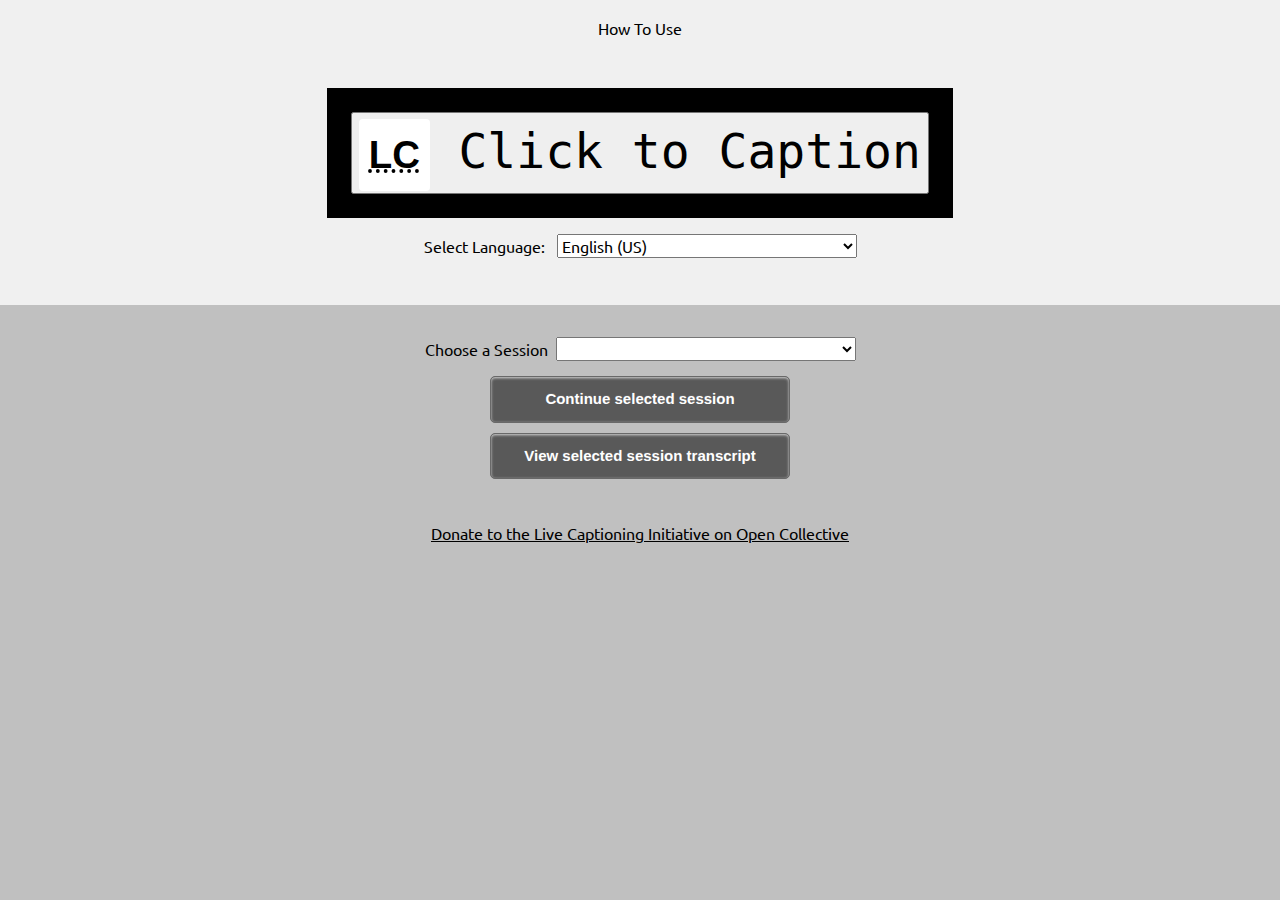
<file: index.html>
<!doctype html>
<html class="no-js" lang="en-US">

<head>
  <meta charset="utf-8">
  <title>Live Captioning</title>
  <meta name="description" content="HTML5 Live Captioning using Google's Web Speech API via Chrome browser.">
  <meta name="viewport" content="width=device-width, initial-scale=1">
  <link rel="apple-touch-icon" href="icon.png">
  <link href='https://fonts.googleapis.com/css?family=Ubuntu:400,700' rel='stylesheet' type='text/css'>
  <link rel="stylesheet" href="css/normalize.css">
  <link rel="stylesheet" href="css/main.css">

  <!-- CSS files for UI Options-->
  <link rel="stylesheet" type="text/css" href="lib/infusion/src/lib/normalize/css/normalize.css"/>
  <link rel="stylesheet" type="text/css" href="lib/infusion/src/framework/core/css/fluid.css"/>
  <link rel="stylesheet" type="text/css" href="lib/infusion/src/framework/preferences/css/Enactors.css"/>
  <link rel="stylesheet" type="text/css" href="lib/infusion/src/framework/preferences/css/PrefsEditor.css"/>
  <link rel="stylesheet" type="text/css" href="lib/infusion/src/framework/preferences/css/SeparatedPanelPrefsEditor.css"/>

  <link rel="stylesheet" href="css/live-captioning.css">

</head>

<body>
  <!-- begin markup for Prefs Editor Panel -->
  <div class="flc-toc-tocContainer"></div>
  <div class="flc-prefsEditor-separatedPanel fl-prefsEditor-separatedPanel">
      <!-- This is the div that will contain the Preference Editor component -->
      <div class="flc-slidingPanel-panel flc-prefsEditor-iframe"></div>
      <!-- This div is for the sliding panel that shows and hides the Preference Editor controls -->
      <div class="fl-panelBar">
          <span class="fl-prefsEditor-buttons">
              <button id="reset" class="flc-prefsEditor-reset fl-prefsEditor-reset"><span class="fl-icon-undo"></span> Reset</button>
              <button id="show-hide" class="flc-slidingPanel-toggleButton fl-prefsEditor-showHide"> Show/Hide</button>
          </span>
      </div>
  </div>
  <!-- end markup for Prefs Editor Panel -->
  <section id="lc-intro">
    <details id="lc-instructions">
      <summary>How To Use</summary>
      <ol>
        <li>Open this page in Chrome desktop browser (version 25+).</li>
        <li>Click button "Click to Caption" to begin captioning.</li>
        <li>Allow use of microphone.</li>
        <li>Begin talking. May need to pause occasionaly.</li>
        <li>Click text on screen to stop captioning.</li>
      </ol>
    </details>
    <div id="lc">
      <span id="lc-button" ><button class="lc-button" onclick="toggleSpeechRecognition(event)"><abbr title="Live Captioning">LC</abbr> Click to Caption</button></span>
      <span id="lc-text" style="display: none;" onclick="toggleSpeechRecognition(event)" tabindex="0">Begin speaking. Click to stop.</span>
      <div id="lc-refresh">
            <button class="lc-btn" onclick="refresh(event)">Reconnect</button>
      </div>
    </div>
    <div id="lc-rec">
      <div id="new-recording">
            <button class="lc-btn lc-btn-wide" onclick="newSession(event)">Start new session recording</button>
      </div>
    </div>
    <div id="lc-language-selector">
      <label for="language-selector">Select Language:</label>
      <select id="language-selector">
        <option value="am">Amharic</option>
        <option value="ar">Arabic</option>
        <option value="eu">Basque</option>
        <option value="bn">Bengali</option>
        <option value="en-GB">English (UK)</option>
        <option value="pt-BR">Portuguese (Brazil)</option>
        <option value="bg">Bulgarian</option>
        <option value="ca">Catalan</option>
        <option value="chr">Cherokee</option>
        <option value="hr">Croatian</option>
        <option value="cs">Czech</option>
        <option value="da">Danish</option>
        <option value="nl">Dutch</option>
        <option value="en" selected>English (US)</option>
        <option value="et">Estonian</option>
        <option value="fil">Filipino</option>
        <option value="fi">Finnish</option>
        <option value="fr">French</option>
        <option value="de">German</option>
        <option value="el">Greek</option>
        <option value="gu">Gujarati</option>
        <option value="iw">Hebrew</option>
        <option value="hi">Hindi</option>
        <option value="hu">Hungarian</option>
        <option value="is">Icelandic</option>
        <option value="id">Indonesian</option>
        <option value="it">Italian</option>
        <option value="ja">Japanese</option>
        <option value="kn">Kannada</option>
        <option value="ko">Korean</option>
        <option value="lv">Latvian</option>
        <option value="lt">Lithuanian</option>
        <option value="ms">Malay</option>
        <option value="ml">Malayalam</option>
        <option value="mr">Marathi</option>
        <option value="no">Norwegian</option>
        <option value="pl">Polish</option>
        <option value="pt-PT">Portuguese (Portugal)</option>
        <option value="ro">Romanian</option>
        <option value="ru">Russian</option>
        <option value="sr">Serbian</option>
        <option value="zh-CN">Chinese (PRC)</option>
        <option value="sk">Slovak</option>
        <option value="sl">Slovenian</option>
        <option value="es">Spanish</option>
        <option value="sw">Swahili</option>
        <option value="sv">Swedish</option>
        <option value="ta">Tamil</option>
        <option value="te">Telugu</option>
        <option value="th">Thai</option>
        <option value="zh-TW">Chinese (Taiwan)</option>
        <option value="tr">Turkish</option>
        <option value="ur">Urdu</option>
        <option value="uk">Ukrainian</option>
        <option value="vi">Vietnamese</option>
        <option value="cy">Welsh</option>
      </select>
    </div>
  </section>
  <section id="lc-sessions">
    <label for="session-select">Choose a Session</label><select id="session-select"></select>
    <div id="session-continue"><button class="lc-btn lc-btn-wide" onclick="continueSession(event)">Continue selected session</button></div>
    <div id="session-view"><button class="lc-btn lc-btn-wide" onclick="viewSession()">View selected session transcript</button></div>
    <div id="lc-transcript">
          <div><textarea></textarea><div>
          <div id="lc-session-types">
            <span id="session-view"><button class="lc-btn" onclick="viewSession('srt')">SRT</button></span>          
            <span id="session-view"><button class="lc-btn" onclick="viewSession('webVTT')">WebVTT</button></span>
            <span id="session-view"><button class="lc-btn" onclick="viewSession('text')">Text</button></span>
          </div>
    </div>

  </section>
  <footer>
    <a href="https://opencollective.com/live-captioning-initiative">Donate to the Live Captioning Initiative on Open Collective</a>
  </footer>
  <script src="js/jquery.min.js"></script>
  <script src="js/live-captioning.js"></script>
  <!-- The Infusion Library for UI Options -->
  <script type="text/javascript" src="lib/infusion/infusion-uiOptions.js"></script>

  <!-- Initialize the UI Options Javascript -->
  <script type="text/javascript">
    $(document).ready(function () {
        fluid.uiOptions.prefsEditor(".flc-prefsEditor-separatedPanel", {
            tocTemplate: "lib/infusion/src/components/tableOfContents/html/TableOfContents.html",
            terms: {
                templatePrefix: "lib/infusion/src/framework/preferences/html",
                messagePrefix: "lib/infusion/src/framework/preferences/messages"
            }
        });
    })
</script>
</body>
</html>
</file>
<file: css/main.css>
/*! HTML5 Boilerplate v7.0.1 | MIT License | https://html5boilerplate.com/ */

/* main.css 1.0.0 | MIT License | https://github.com/h5bp/main.css#readme */
/*
 * What follows is the result of much research on cross-browser styling.
 * Credit left inline and big thanks to Nicolas Gallagher, Jonathan Neal,
 * Kroc Camen, and the H5BP dev community and team.
 */

 
/* ==========================================================================
   Base styles: opinionated defaults
   ========================================================================== */

   html {
    color: #222;
    font-size: 1em;
    line-height: 1.4;
}

/*
 * Remove text-shadow in selection highlight:
 * https://twitter.com/miketaylr/status/12228805301
 *
 * Vendor-prefixed and regular ::selection selectors cannot be combined:
 * https://stackoverflow.com/a/16982510/7133471
 *
 * Customize the background color to match your design.
 */

::selection {
    background: #b3d4fc;
    text-shadow: none;
}

/*
 * A better looking default horizontal rule
 */

hr {
    display: block;
    height: 1px;
    border: 0;
    border-top: 1px solid #ccc;
    margin: 1em 0;
    padding: 0;
}

/*
 * Remove the gap between audio, canvas, iframes,
 * images, videos and the bottom of their containers:
 * https://github.com/h5bp/html5-boilerplate/issues/440
 */

audio,
canvas,
iframe,
img,
svg,
video {
    vertical-align: middle;
}

/*
 * Remove default fieldset styles.
 */

fieldset {
    border: 0;
    margin: 0;
    padding: 0;
}

/*
 * Allow only vertical resizing of textareas.
 */

textarea {
    resize: vertical;
}

/* ==========================================================================
   Browser Upgrade Prompt
   ========================================================================== */

.browserupgrade {
    margin: 0.2em 0;
    background: #ccc;
    color: #000;
    padding: 0.2em 0;
}




 /* ==========================================================================
   Author's custom styles
   ========================================================================== */
















 /* ==========================================================================
   Helper classes
   ========================================================================== */

/*
 * Hide visually and from screen readers
 */

 .hidden {
  display: none !important;
}

/*
* Hide only visually, but have it available for screen readers:
* https://snook.ca/archives/html_and_css/hiding-content-for-accessibility
*
* 1. For long content, line feeds are not interpreted as spaces and small width
*    causes content to wrap 1 word per line:
*    https://medium.com/@jessebeach/beware-smushed-off-screen-accessible-text-5952a4c2cbfe
*/

.visuallyhidden {
  border: 0;
  clip: rect(0 0 0 0);
  height: 1px;
  margin: -1px;
  overflow: hidden;
  padding: 0;
  position: absolute;
  width: 1px;
  white-space: nowrap; /* 1 */
}

/*
* Extends the .visuallyhidden class to allow the element
* to be focusable when navigated to via the keyboard:
* https://www.drupal.org/node/897638
*/

.visuallyhidden.focusable:active,
.visuallyhidden.focusable:focus {
  clip: auto;
  height: auto;
  margin: 0;
  overflow: visible;
  position: static;
  width: auto;
  white-space: inherit;
}

/*
* Hide visually and from screen readers, but maintain layout
*/

.invisible {
  visibility: hidden;
}

/*
* Clearfix: contain floats
*
* For modern browsers
* 1. The space content is one way to avoid an Opera bug when the
*    `contenteditable` attribute is included anywhere else in the document.
*    Otherwise it causes space to appear at the top and bottom of elements
*    that receive the `clearfix` class.
* 2. The use of `table` rather than `block` is only necessary if using
*    `:before` to contain the top-margins of child elements.
*/

.clearfix:before,
.clearfix:after {
  content: " "; /* 1 */
  display: table; /* 2 */
}

.clearfix:after {
  clear: both;
}

 
/* ==========================================================================
   EXAMPLE Media Queries for Responsive Design.
   These examples override the primary ('mobile first') styles.
   Modify as content requires.
   ========================================================================== */

   @media only screen and (min-width: 35em) {
    /* Style adjustments for viewports that meet the condition */
}

@media print,
       (-webkit-min-device-pixel-ratio: 1.25),
       (min-resolution: 1.25dppx),
       (min-resolution: 120dpi) {
    /* Style adjustments for high resolution devices */
}

 
/* ==========================================================================
   Print styles.
   Inlined to avoid the additional HTTP request:
   https://www.phpied.com/delay-loading-your-print-css/
   ========================================================================== */

   @media print {
    *,
    *:before,
    *:after {
        background: transparent !important;
        color: #000 !important; /* Black prints faster */
        -webkit-box-shadow: none !important;
        box-shadow: none !important;
        text-shadow: none !important;
    }

    a,
    a:visited {
        text-decoration: underline;
    }

    a[href]:after {
        content: " (" attr(href) ")";
    }

    abbr[title]:after {
        content: " (" attr(title) ")";
    }

    /*
     * Don't show links that are fragment identifiers,
     * or use the `javascript:` pseudo protocol
     */

    a[href^="#"]:after,
    a[href^="javascript:"]:after {
        content: "";
    }

    pre {
        white-space: pre-wrap !important;
    }
    pre,
    blockquote {
        border: 1px solid #999;
        page-break-inside: avoid;
    }

    /*
     * Printing Tables:
     * http://css-discuss.incutio.com/wiki/Printing_Tables
     */

    thead {
        display: table-header-group;
    }

    tr,
    img {
        page-break-inside: avoid;
    }

    p,
    h2,
    h3 {
        orphans: 3;
        widows: 3;
    }

    h2,
    h3 {
        page-break-after: avoid;
    }
}
</file>
<file: lib/infusion/src/framework/core/css/fluid.css>
/* focus */
.fl-focus:focus,
.fl-focus :focus {
    outline: 2px solid black;
}

/* Container alignment */
.fl-force-right {float:right;}
.fl-force-left {float:left;}
.fl-centered {margin-left:auto; margin-right:auto; display:block;}



/* The following styles are based on 3rd party software */

/*
 * The following styles are based on the Micro Clearfix solution:
 * http://nicolasgallagher.com/micro-clearfix-hack/
 */

.fl-clearfix:before, .fl-clearfix:after {content:""; display:table;}
.fl-clearfix:after {clear:both;}

/* End of Micro Clearfix based styles */


/*
 * The following styles are based on css from HTML5 Boilerplate v4.3:
 * http://html5boilerplate.com
 */

/* Hide from both screenreaders and browsers */
.fl-hidden {
    display: none !important;
    visibility: hidden;
}

/* Hide visually and from screenreaders, but maintain layout */
.fl-hidden-invisible {
    visibility: hidden;
}

/* Hide only visually, but have it available for screenreaders */
.fl-hidden-accessible {
    border: 0;
    clip: rect(0 0 0 0);
    height: 1px;
    margin: -1px;
    overflow: hidden;
    padding: 0;
    position: absolute;
    width: 1px;
}

/*
 * Extends the .visuallyhidden class to allow the element to be focusable
 * when navigated to via the keyboard
 */
.fl-hidden-accessible.fl-focus:active,
.fl-hidden-accessible.fl-focus:focus {
    clip: auto;
    height: auto;
    margin: 0;
    overflow: visible;
    position: static;
    width: auto;
}

/* End of HTML5 Boilerplate based styles */
</file>
<file: lib/infusion/src/framework/preferences/css/Enactors.css>
/*
 * General prefs editor styling used to apply preferences
 * !important is used for all styles to ensure that Preferences Framework's enactors are able to override the page's default styles.
 */
.fl-font-arial,
.fl-font-arial * {
  font-family: "Arial" !important;
}
.fl-font-verdana,
.fl-font-verdana * {
  font-family: "Verdana" !important;
}
.fl-font-times,
.fl-font-times * {
  font-family: Georgia, Times, "Times New Roman", serif !important;
}
.fl-font-comic-sans,
.fl-font-comic-sans * {
  font-family: "Comic Sans MS", sans-serif !important;
}
.fl-text-larger input,
.fl-text-larger button {
  font-size: 125% !important;
}
.fl-link-enhanced a {
  font-size: 125% !important;
  text-decoration: underline !important;
  font-weight: bold !important;
}
.fl-theme-bw,
.fl-theme-bw *,
.fl-preview-theme.fl-theme-bw,
.fl-theme-bw div,
.fl-theme-bw input,
.fl-theme-bw h1,
.fl-theme-bw h2,
.fl-theme-bw h3,
.fl-theme-bw h4,
.fl-theme-bw h5,
.fl-theme-bw h6 {
  color: #000 !important;
  background-color: #fff !important;
  border-top-color: #000 !important;
  border-right-color: #000 !important;
  border-bottom-color: #000 !important;
  border-left-color: #000 !important;
}
.fl-theme-bw iframe {
  border-top-color: #000 !important;
  border-right-color: #000 !important;
  border-bottom-color: #000 !important;
  border-left-color: #000 !important;
}
.fl-theme-bw a {
  color: #000 !important;
  font-weight: bold !important;
  background-color: #fff !important;
}
.fl-theme-bw th {
  border-top-width: 0.1em;
  border-top-style: solid;
  border-top-color: #000 !important;
  border-right-width: 0.1em;
  border-right-style: solid;
  border-right-color: #000 !important;
  border-bottom-width: 0.1em;
  border-bottom-style: solid;
  border-bottom-color: #000 !important;
  border-left-width: 0.1em;
  border-left-style: solid;
  border-left-color: #000 !important;
  background-color: #000 !important;
  color: #fff !important;
}
.fl-theme-bw td {
  border-top-width: 0.1em;
  border-top-style: solid;
  border-top-color: #000 !important;
  border-right-width: 0.1em;
  border-right-style: solid;
  border-right-color: #000 !important;
  border-bottom-width: 0.1em;
  border-bottom-style: solid;
  border-bottom-color: #000 !important;
  border-left-width: 0.1em;
  border-left-style: solid;
  border-left-color: #000 !important;
}
.fl-theme-bw .fl-focus:focus,
.fl-theme-bw .fl-focus :focus,
.fl-theme-bw.fl-focus :focus,
.fl-theme-bw .selectable {
  outline-width: 0.2em;
  outline-style: solid;
  outline-color: #000;
}
.fl-theme-bw .fl-reorderer-dropMarker {
  background-color: #f00 !important;
}
.fl-theme-bw .fl-inlineEdit-edit {
  background-color: #000 !important;
  color: #fff !important;
  border-top-width: 0.1em;
  border-top-style: solid;
  border-top-color: #fff !important;
  border-right-width: 0.1em;
  border-right-style: solid;
  border-right-color: #fff !important;
  border-bottom-width: 0.1em;
  border-bottom-style: solid;
  border-bottom-color: #fff !important;
  border-left-width: 0.1em;
  border-left-style: solid;
  border-left-color: #fff !important;
  padding-top: 0.1em;
  padding-right: 0.1em;
  padding-bottom: 0.1em;
  padding-left: 0.1em;
  margin-top: -0.1em;
  margin-right: -0.1em;
  margin-bottom: -0.1em;
  margin-left: -0.1em;
}
.fl-theme-bw.fl-inverted-color,
.fl-theme-bw.fl-inverted-color *,
.fl-preview-theme.fl-theme-bw.fl-inverted-color {
  color: #fff !important;
  background-color: #000 !important;
  border-top-color: #fff !important;
  border-right-color: #fff !important;
  border-bottom-color: #fff !important;
  border-left-color: #fff !important;
}
.fl-theme-bw.fl-inverted-color.fl-focus :focus {
  outline-width: 0.2em;
  outline-style: solid;
  outline-color: #fff;
}
.fl-theme-bw .fl-inverted-color,
.fl-theme-bw .fl-inverted-color *,
.fl-theme-bw .fl-inverted-color div,
.fl-theme-bw .fl-inverted-color input,
.fl-theme-bw .fl-inverted-color h1,
.fl-theme-bw .fl-inverted-color h2,
.fl-theme-bw .fl-inverted-color h3,
.fl-theme-bw .fl-inverted-color h4,
.fl-theme-bw .fl-inverted-color h5,
.fl-theme-bw .fl-inverted-color h6 {
  color: #fff !important;
  background-color: #000 !important;
  border-top-color: #fff !important;
  border-right-color: #fff !important;
  border-bottom-color: #fff !important;
  border-left-color: #fff !important;
}
.fl-theme-bw .fl-inverted-color iframe {
  border-top-color: #fff !important;
  border-right-color: #fff !important;
  border-bottom-color: #fff !important;
  border-left-color: #fff !important;
}
.fl-theme-bw .fl-inverted-color a {
  color: #fff !important;
  font-weight: bold !important;
  background-color: #000 !important;
}
.fl-theme-bw .fl-inverted-color th {
  border-top-width: 0.1em;
  border-top-style: solid;
  border-top-color: #fff !important;
  border-right-width: 0.1em;
  border-right-style: solid;
  border-right-color: #fff !important;
  border-bottom-width: 0.1em;
  border-bottom-style: solid;
  border-bottom-color: #fff !important;
  border-left-width: 0.1em;
  border-left-style: solid;
  border-left-color: #fff !important;
  background-color: #fff !important;
  color: #000 !important;
}
.fl-theme-bw .fl-inverted-color td {
  border-top-width: 0.1em;
  border-top-style: solid;
  border-top-color: #fff !important;
  border-right-width: 0.1em;
  border-right-style: solid;
  border-right-color: #fff !important;
  border-bottom-width: 0.1em;
  border-bottom-style: solid;
  border-bottom-color: #fff !important;
  border-left-width: 0.1em;
  border-left-style: solid;
  border-left-color: #fff !important;
}
.fl-theme-bw .fl-inverted-color .fl-focus:focus,
.fl-theme-bw .fl-inverted-color .fl-focus :focus,
.fl-theme-bw .fl-inverted-color .selectable {
  outline-width: 0.2em;
  outline-style: solid;
  outline-color: #fff;
}
.fl-theme-bw .fl-inverted-color .fl-reorderer-dropMarker {
  background-color: #f00 !important;
}
.fl-theme-bw .fl-inverted-color .fl-inlineEdit-edit {
  background-color: #fff !important;
  color: #000 !important;
  border-top-width: 0.1em;
  border-top-style: solid;
  border-top-color: #000 !important;
  border-right-width: 0.1em;
  border-right-style: solid;
  border-right-color: #000 !important;
  border-bottom-width: 0.1em;
  border-bottom-style: solid;
  border-bottom-color: #000 !important;
  border-left-width: 0.1em;
  border-left-style: solid;
  border-left-color: #000 !important;
  padding-top: 0.1em;
  padding-right: 0.1em;
  padding-bottom: 0.1em;
  padding-left: 0.1em;
  margin-top: -0.1em;
  margin-right: -0.1em;
  margin-bottom: -0.1em;
  margin-left: -0.1em;
}
.fl-theme-wb,
.fl-theme-wb *,
.fl-preview-theme.fl-theme-wb,
.fl-theme-wb div,
.fl-theme-wb input,
.fl-theme-wb h1,
.fl-theme-wb h2,
.fl-theme-wb h3,
.fl-theme-wb h4,
.fl-theme-wb h5,
.fl-theme-wb h6 {
  color: #fff !important;
  background-color: #000 !important;
  border-top-color: #fff !important;
  border-right-color: #fff !important;
  border-bottom-color: #fff !important;
  border-left-color: #fff !important;
}
.fl-theme-wb iframe {
  border-top-color: #fff !important;
  border-right-color: #fff !important;
  border-bottom-color: #fff !important;
  border-left-color: #fff !important;
}
.fl-theme-wb a {
  color: #fff !important;
  font-weight: bold !important;
  background-color: #000 !important;
}
.fl-theme-wb th {
  border-top-width: 0.1em;
  border-top-style: solid;
  border-top-color: #fff !important;
  border-right-width: 0.1em;
  border-right-style: solid;
  border-right-color: #fff !important;
  border-bottom-width: 0.1em;
  border-bottom-style: solid;
  border-bottom-color: #fff !important;
  border-left-width: 0.1em;
  border-left-style: solid;
  border-left-color: #fff !important;
  background-color: #fff !important;
  color: #000 !important;
}
.fl-theme-wb td {
  border-top-width: 0.1em;
  border-top-style: solid;
  border-top-color: #fff !important;
  border-right-width: 0.1em;
  border-right-style: solid;
  border-right-color: #fff !important;
  border-bottom-width: 0.1em;
  border-bottom-style: solid;
  border-bottom-color: #fff !important;
  border-left-width: 0.1em;
  border-left-style: solid;
  border-left-color: #fff !important;
}
.fl-theme-wb .fl-focus:focus,
.fl-theme-wb .fl-focus :focus,
.fl-theme-wb.fl-focus :focus,
.fl-theme-wb .selectable {
  outline-width: 0.2em;
  outline-style: solid;
  outline-color: #fff;
}
.fl-theme-wb .fl-reorderer-dropMarker {
  background-color: #f00 !important;
}
.fl-theme-wb .fl-inlineEdit-edit {
  background-color: #fff !important;
  color: #000 !important;
  border-top-width: 0.1em;
  border-top-style: solid;
  border-top-color: #000 !important;
  border-right-width: 0.1em;
  border-right-style: solid;
  border-right-color: #000 !important;
  border-bottom-width: 0.1em;
  border-bottom-style: solid;
  border-bottom-color: #000 !important;
  border-left-width: 0.1em;
  border-left-style: solid;
  border-left-color: #000 !important;
  padding-top: 0.1em;
  padding-right: 0.1em;
  padding-bottom: 0.1em;
  padding-left: 0.1em;
  margin-top: -0.1em;
  margin-right: -0.1em;
  margin-bottom: -0.1em;
  margin-left: -0.1em;
}
.fl-theme-wb.fl-inverted-color,
.fl-theme-wb.fl-inverted-color *,
.fl-preview-theme.fl-theme-wb.fl-inverted-color {
  color: #000 !important;
  background-color: #fff !important;
  border-top-color: #000 !important;
  border-right-color: #000 !important;
  border-bottom-color: #000 !important;
  border-left-color: #000 !important;
}
.fl-theme-wb.fl-inverted-color.fl-focus :focus {
  outline-width: 0.2em;
  outline-style: solid;
  outline-color: #000;
}
.fl-theme-wb .fl-inverted-color,
.fl-theme-wb .fl-inverted-color *,
.fl-theme-wb .fl-inverted-color div,
.fl-theme-wb .fl-inverted-color input,
.fl-theme-wb .fl-inverted-color h1,
.fl-theme-wb .fl-inverted-color h2,
.fl-theme-wb .fl-inverted-color h3,
.fl-theme-wb .fl-inverted-color h4,
.fl-theme-wb .fl-inverted-color h5,
.fl-theme-wb .fl-inverted-color h6 {
  color: #000 !important;
  background-color: #fff !important;
  border-top-color: #000 !important;
  border-right-color: #000 !important;
  border-bottom-color: #000 !important;
  border-left-color: #000 !important;
}
.fl-theme-wb .fl-inverted-color iframe {
  border-top-color: #000 !important;
  border-right-color: #000 !important;
  border-bottom-color: #000 !important;
  border-left-color: #000 !important;
}
.fl-theme-wb .fl-inverted-color a {
  color: #000 !important;
  font-weight: bold !important;
  background-color: #fff !important;
}
.fl-theme-wb .fl-inverted-color th {
  border-top-width: 0.1em;
  border-top-style: solid;
  border-top-color: #000 !important;
  border-right-width: 0.1em;
  border-right-style: solid;
  border-right-color: #000 !important;
  border-bottom-width: 0.1em;
  border-bottom-style: solid;
  border-bottom-color: #000 !important;
  border-left-width: 0.1em;
  border-left-style: solid;
  border-left-color: #000 !important;
  background-color: #000 !important;
  color: #fff !important;
}
.fl-theme-wb .fl-inverted-color td {
  border-top-width: 0.1em;
  border-top-style: solid;
  border-top-color: #000 !important;
  border-right-width: 0.1em;
  border-right-style: solid;
  border-right-color: #000 !important;
  border-bottom-width: 0.1em;
  border-bottom-style: solid;
  border-bottom-color: #000 !important;
  border-left-width: 0.1em;
  border-left-style: solid;
  border-left-color: #000 !important;
}
.fl-theme-wb .fl-inverted-color .fl-focus:focus,
.fl-theme-wb .fl-inverted-color .fl-focus :focus,
.fl-theme-wb .fl-inverted-color .selectable {
  outline-width: 0.2em;
  outline-style: solid;
  outline-color: #000;
}
.fl-theme-wb .fl-inverted-color .fl-reorderer-dropMarker {
  background-color: #f00 !important;
}
.fl-theme-wb .fl-inverted-color .fl-inlineEdit-edit {
  background-color: #000 !important;
  color: #fff !important;
  border-top-width: 0.1em;
  border-top-style: solid;
  border-top-color: #fff !important;
  border-right-width: 0.1em;
  border-right-style: solid;
  border-right-color: #fff !important;
  border-bottom-width: 0.1em;
  border-bottom-style: solid;
  border-bottom-color: #fff !important;
  border-left-width: 0.1em;
  border-left-style: solid;
  border-left-color: #fff !important;
  padding-top: 0.1em;
  padding-right: 0.1em;
  padding-bottom: 0.1em;
  padding-left: 0.1em;
  margin-top: -0.1em;
  margin-right: -0.1em;
  margin-bottom: -0.1em;
  margin-left: -0.1em;
}
.fl-theme-yb,
.fl-theme-yb *,
.fl-preview-theme.fl-theme-yb,
.fl-theme-yb div,
.fl-theme-yb input,
.fl-theme-yb h1,
.fl-theme-yb h2,
.fl-theme-yb h3,
.fl-theme-yb h4,
.fl-theme-yb h5,
.fl-theme-yb h6 {
  color: #ff0 !important;
  background-color: #000 !important;
  border-top-color: #ff0 !important;
  border-right-color: #ff0 !important;
  border-bottom-color: #ff0 !important;
  border-left-color: #ff0 !important;
}
.fl-theme-yb iframe {
  border-top-color: #ff0 !important;
  border-right-color: #ff0 !important;
  border-bottom-color: #ff0 !important;
  border-left-color: #ff0 !important;
}
.fl-theme-yb a {
  color: #ff0 !important;
  font-weight: bold !important;
  background-color: #000 !important;
}
.fl-theme-yb th {
  border-top-width: 0.1em;
  border-top-style: solid;
  border-top-color: #ff0 !important;
  border-right-width: 0.1em;
  border-right-style: solid;
  border-right-color: #ff0 !important;
  border-bottom-width: 0.1em;
  border-bottom-style: solid;
  border-bottom-color: #ff0 !important;
  border-left-width: 0.1em;
  border-left-style: solid;
  border-left-color: #ff0 !important;
  background-color: #ff0 !important;
  color: #000 !important;
}
.fl-theme-yb td {
  border-top-width: 0.1em;
  border-top-style: solid;
  border-top-color: #ff0 !important;
  border-right-width: 0.1em;
  border-right-style: solid;
  border-right-color: #ff0 !important;
  border-bottom-width: 0.1em;
  border-bottom-style: solid;
  border-bottom-color: #ff0 !important;
  border-left-width: 0.1em;
  border-left-style: solid;
  border-left-color: #ff0 !important;
}
.fl-theme-yb .fl-focus:focus,
.fl-theme-yb .fl-focus :focus,
.fl-theme-yb.fl-focus :focus,
.fl-theme-yb .selectable {
  outline-width: 0.2em;
  outline-style: solid;
  outline-color: #ff0;
}
.fl-theme-yb .fl-reorderer-dropMarker {
  background-color: #f00 !important;
}
.fl-theme-yb .fl-inlineEdit-edit {
  background-color: #ff0 !important;
  color: #000 !important;
  border-top-width: 0.1em;
  border-top-style: solid;
  border-top-color: #000 !important;
  border-right-width: 0.1em;
  border-right-style: solid;
  border-right-color: #000 !important;
  border-bottom-width: 0.1em;
  border-bottom-style: solid;
  border-bottom-color: #000 !important;
  border-left-width: 0.1em;
  border-left-style: solid;
  border-left-color: #000 !important;
  padding-top: 0.1em;
  padding-right: 0.1em;
  padding-bottom: 0.1em;
  padding-left: 0.1em;
  margin-top: -0.1em;
  margin-right: -0.1em;
  margin-bottom: -0.1em;
  margin-left: -0.1em;
}
.fl-theme-yb.fl-inverted-color,
.fl-theme-yb.fl-inverted-color *,
.fl-preview-theme.fl-theme-yb.fl-inverted-color {
  color: #000 !important;
  background-color: #ff0 !important;
  border-top-color: #000 !important;
  border-right-color: #000 !important;
  border-bottom-color: #000 !important;
  border-left-color: #000 !important;
}
.fl-theme-yb.fl-inverted-color.fl-focus :focus {
  outline-width: 0.2em;
  outline-style: solid;
  outline-color: #000;
}
.fl-theme-yb .fl-inverted-color,
.fl-theme-yb .fl-inverted-color *,
.fl-theme-yb .fl-inverted-color div,
.fl-theme-yb .fl-inverted-color input,
.fl-theme-yb .fl-inverted-color h1,
.fl-theme-yb .fl-inverted-color h2,
.fl-theme-yb .fl-inverted-color h3,
.fl-theme-yb .fl-inverted-color h4,
.fl-theme-yb .fl-inverted-color h5,
.fl-theme-yb .fl-inverted-color h6 {
  color: #000 !important;
  background-color: #ff0 !important;
  border-top-color: #000 !important;
  border-right-color: #000 !important;
  border-bottom-color: #000 !important;
  border-left-color: #000 !important;
}
.fl-theme-yb .fl-inverted-color iframe {
  border-top-color: #000 !important;
  border-right-color: #000 !important;
  border-bottom-color: #000 !important;
  border-left-color: #000 !important;
}
.fl-theme-yb .fl-inverted-color a {
  color: #000 !important;
  font-weight: bold !important;
  background-color: #ff0 !important;
}
.fl-theme-yb .fl-inverted-color th {
  border-top-width: 0.1em;
  border-top-style: solid;
  border-top-color: #000 !important;
  border-right-width: 0.1em;
  border-right-style: solid;
  border-right-color: #000 !important;
  border-bottom-width: 0.1em;
  border-bottom-style: solid;
  border-bottom-color: #000 !important;
  border-left-width: 0.1em;
  border-left-style: solid;
  border-left-color: #000 !important;
  background-color: #000 !important;
  color: #ff0 !important;
}
.fl-theme-yb .fl-inverted-color td {
  border-top-width: 0.1em;
  border-top-style: solid;
  border-top-color: #000 !important;
  border-right-width: 0.1em;
  border-right-style: solid;
  border-right-color: #000 !important;
  border-bottom-width: 0.1em;
  border-bottom-style: solid;
  border-bottom-color: #000 !important;
  border-left-width: 0.1em;
  border-left-style: solid;
  border-left-color: #000 !important;
}
.fl-theme-yb .fl-inverted-color .fl-focus:focus,
.fl-theme-yb .fl-inverted-color .fl-focus :focus,
.fl-theme-yb .fl-inverted-color .selectable {
  outline-width: 0.2em;
  outline-style: solid;
  outline-color: #000;
}
.fl-theme-yb .fl-inverted-color .fl-reorderer-dropMarker {
  background-color: #f00 !important;
}
.fl-theme-yb .fl-inverted-color .fl-inlineEdit-edit {
  background-color: #000 !important;
  color: #ff0 !important;
  border-top-width: 0.1em;
  border-top-style: solid;
  border-top-color: #ff0 !important;
  border-right-width: 0.1em;
  border-right-style: solid;
  border-right-color: #ff0 !important;
  border-bottom-width: 0.1em;
  border-bottom-style: solid;
  border-bottom-color: #ff0 !important;
  border-left-width: 0.1em;
  border-left-style: solid;
  border-left-color: #ff0 !important;
  padding-top: 0.1em;
  padding-right: 0.1em;
  padding-bottom: 0.1em;
  padding-left: 0.1em;
  margin-top: -0.1em;
  margin-right: -0.1em;
  margin-bottom: -0.1em;
  margin-left: -0.1em;
}
.fl-theme-by,
.fl-theme-by *,
.fl-preview-theme.fl-theme-by,
.fl-theme-by div,
.fl-theme-by input,
.fl-theme-by h1,
.fl-theme-by h2,
.fl-theme-by h3,
.fl-theme-by h4,
.fl-theme-by h5,
.fl-theme-by h6 {
  color: #000 !important;
  background-color: #ff0 !important;
  border-top-color: #000 !important;
  border-right-color: #000 !important;
  border-bottom-color: #000 !important;
  border-left-color: #000 !important;
}
.fl-theme-by iframe {
  border-top-color: #000 !important;
  border-right-color: #000 !important;
  border-bottom-color: #000 !important;
  border-left-color: #000 !important;
}
.fl-theme-by a {
  color: #000 !important;
  font-weight: bold !important;
  background-color: #ff0 !important;
}
.fl-theme-by th {
  border-top-width: 0.1em;
  border-top-style: solid;
  border-top-color: #000 !important;
  border-right-width: 0.1em;
  border-right-style: solid;
  border-right-color: #000 !important;
  border-bottom-width: 0.1em;
  border-bottom-style: solid;
  border-bottom-color: #000 !important;
  border-left-width: 0.1em;
  border-left-style: solid;
  border-left-color: #000 !important;
  background-color: #000 !important;
  color: #ff0 !important;
}
.fl-theme-by td {
  border-top-width: 0.1em;
  border-top-style: solid;
  border-top-color: #000 !important;
  border-right-width: 0.1em;
  border-right-style: solid;
  border-right-color: #000 !important;
  border-bottom-width: 0.1em;
  border-bottom-style: solid;
  border-bottom-color: #000 !important;
  border-left-width: 0.1em;
  border-left-style: solid;
  border-left-color: #000 !important;
}
.fl-theme-by .fl-focus:focus,
.fl-theme-by .fl-focus :focus,
.fl-theme-by.fl-focus :focus,
.fl-theme-by .selectable {
  outline-width: 0.2em;
  outline-style: solid;
  outline-color: #000;
}
.fl-theme-by .fl-reorderer-dropMarker {
  background-color: #f00 !important;
}
.fl-theme-by .fl-inlineEdit-edit {
  background-color: #000 !important;
  color: #ff0 !important;
  border-top-width: 0.1em;
  border-top-style: solid;
  border-top-color: #ff0 !important;
  border-right-width: 0.1em;
  border-right-style: solid;
  border-right-color: #ff0 !important;
  border-bottom-width: 0.1em;
  border-bottom-style: solid;
  border-bottom-color: #ff0 !important;
  border-left-width: 0.1em;
  border-left-style: solid;
  border-left-color: #ff0 !important;
  padding-top: 0.1em;
  padding-right: 0.1em;
  padding-bottom: 0.1em;
  padding-left: 0.1em;
  margin-top: -0.1em;
  margin-right: -0.1em;
  margin-bottom: -0.1em;
  margin-left: -0.1em;
}
.fl-theme-by.fl-inverted-color,
.fl-theme-by.fl-inverted-color *,
.fl-preview-theme.fl-theme-by.fl-inverted-color {
  color: #ff0 !important;
  background-color: #000 !important;
  border-top-color: #ff0 !important;
  border-right-color: #ff0 !important;
  border-bottom-color: #ff0 !important;
  border-left-color: #ff0 !important;
}
.fl-theme-by.fl-inverted-color.fl-focus :focus {
  outline-width: 0.2em;
  outline-style: solid;
  outline-color: #ff0;
}
.fl-theme-by .fl-inverted-color,
.fl-theme-by .fl-inverted-color *,
.fl-theme-by .fl-inverted-color div,
.fl-theme-by .fl-inverted-color input,
.fl-theme-by .fl-inverted-color h1,
.fl-theme-by .fl-inverted-color h2,
.fl-theme-by .fl-inverted-color h3,
.fl-theme-by .fl-inverted-color h4,
.fl-theme-by .fl-inverted-color h5,
.fl-theme-by .fl-inverted-color h6 {
  color: #ff0 !important;
  background-color: #000 !important;
  border-top-color: #ff0 !important;
  border-right-color: #ff0 !important;
  border-bottom-color: #ff0 !important;
  border-left-color: #ff0 !important;
}
.fl-theme-by .fl-inverted-color iframe {
  border-top-color: #ff0 !important;
  border-right-color: #ff0 !important;
  border-bottom-color: #ff0 !important;
  border-left-color: #ff0 !important;
}
.fl-theme-by .fl-inverted-color a {
  color: #ff0 !important;
  font-weight: bold !important;
  background-color: #000 !important;
}
.fl-theme-by .fl-inverted-color th {
  border-top-width: 0.1em;
  border-top-style: solid;
  border-top-color: #ff0 !important;
  border-right-width: 0.1em;
  border-right-style: solid;
  border-right-color: #ff0 !important;
  border-bottom-width: 0.1em;
  border-bottom-style: solid;
  border-bottom-color: #ff0 !important;
  border-left-width: 0.1em;
  border-left-style: solid;
  border-left-color: #ff0 !important;
  background-color: #ff0 !important;
  color: #000 !important;
}
.fl-theme-by .fl-inverted-color td {
  border-top-width: 0.1em;
  border-top-style: solid;
  border-top-color: #ff0 !important;
  border-right-width: 0.1em;
  border-right-style: solid;
  border-right-color: #ff0 !important;
  border-bottom-width: 0.1em;
  border-bottom-style: solid;
  border-bottom-color: #ff0 !important;
  border-left-width: 0.1em;
  border-left-style: solid;
  border-left-color: #ff0 !important;
}
.fl-theme-by .fl-inverted-color .fl-focus:focus,
.fl-theme-by .fl-inverted-color .fl-focus :focus,
.fl-theme-by .fl-inverted-color .selectable {
  outline-width: 0.2em;
  outline-style: solid;
  outline-color: #ff0;
}
.fl-theme-by .fl-inverted-color .fl-reorderer-dropMarker {
  background-color: #f00 !important;
}
.fl-theme-by .fl-inverted-color .fl-inlineEdit-edit {
  background-color: #ff0 !important;
  color: #000 !important;
  border-top-width: 0.1em;
  border-top-style: solid;
  border-top-color: #000 !important;
  border-right-width: 0.1em;
  border-right-style: solid;
  border-right-color: #000 !important;
  border-bottom-width: 0.1em;
  border-bottom-style: solid;
  border-bottom-color: #000 !important;
  border-left-width: 0.1em;
  border-left-style: solid;
  border-left-color: #000 !important;
  padding-top: 0.1em;
  padding-right: 0.1em;
  padding-bottom: 0.1em;
  padding-left: 0.1em;
  margin-top: -0.1em;
  margin-right: -0.1em;
  margin-bottom: -0.1em;
  margin-left: -0.1em;
}
.fl-theme-lgdg,
.fl-theme-lgdg *,
.fl-preview-theme.fl-theme-lgdg,
.fl-theme-lgdg div,
.fl-theme-lgdg input,
.fl-theme-lgdg h1,
.fl-theme-lgdg h2,
.fl-theme-lgdg h3,
.fl-theme-lgdg h4,
.fl-theme-lgdg h5,
.fl-theme-lgdg h6 {
  color: #bdbdbb !important;
  background-color: #555 !important;
  border-top-color: #bdbdbb !important;
  border-right-color: #bdbdbb !important;
  border-bottom-color: #bdbdbb !important;
  border-left-color: #bdbdbb !important;
}
.fl-theme-lgdg iframe {
  border-top-color: #bdbdbb !important;
  border-right-color: #bdbdbb !important;
  border-bottom-color: #bdbdbb !important;
  border-left-color: #bdbdbb !important;
}
.fl-theme-lgdg a {
  color: #bdbdbb !important;
  font-weight: bold !important;
  background-color: #555 !important;
}
.fl-theme-lgdg th {
  border-top-width: 0.1em;
  border-top-style: solid;
  border-top-color: #bdbdbb !important;
  border-right-width: 0.1em;
  border-right-style: solid;
  border-right-color: #bdbdbb !important;
  border-bottom-width: 0.1em;
  border-bottom-style: solid;
  border-bottom-color: #bdbdbb !important;
  border-left-width: 0.1em;
  border-left-style: solid;
  border-left-color: #bdbdbb !important;
  background-color: #bdbdbb !important;
  color: #555 !important;
}
.fl-theme-lgdg td {
  border-top-width: 0.1em;
  border-top-style: solid;
  border-top-color: #bdbdbb !important;
  border-right-width: 0.1em;
  border-right-style: solid;
  border-right-color: #bdbdbb !important;
  border-bottom-width: 0.1em;
  border-bottom-style: solid;
  border-bottom-color: #bdbdbb !important;
  border-left-width: 0.1em;
  border-left-style: solid;
  border-left-color: #bdbdbb !important;
}
.fl-theme-lgdg .fl-focus:focus,
.fl-theme-lgdg .fl-focus :focus,
.fl-theme-lgdg.fl-focus :focus,
.fl-theme-lgdg .selectable {
  outline-width: 0.2em;
  outline-style: solid;
  outline-color: #bdbdbb;
}
.fl-theme-lgdg .fl-reorderer-dropMarker {
  background-color: #f00 !important;
}
.fl-theme-lgdg .fl-inlineEdit-edit {
  background-color: #bdbdbb !important;
  color: #555 !important;
  border-top-width: 0.1em;
  border-top-style: solid;
  border-top-color: #555 !important;
  border-right-width: 0.1em;
  border-right-style: solid;
  border-right-color: #555 !important;
  border-bottom-width: 0.1em;
  border-bottom-style: solid;
  border-bottom-color: #555 !important;
  border-left-width: 0.1em;
  border-left-style: solid;
  border-left-color: #555 !important;
  padding-top: 0.1em;
  padding-right: 0.1em;
  padding-bottom: 0.1em;
  padding-left: 0.1em;
  margin-top: -0.1em;
  margin-right: -0.1em;
  margin-bottom: -0.1em;
  margin-left: -0.1em;
}
.fl-theme-lgdg.fl-inverted-color,
.fl-theme-lgdg.fl-inverted-color *,
.fl-preview-theme.fl-theme-lgdg.fl-inverted-color {
  color: #555 !important;
  background-color: #bdbdbb !important;
  border-top-color: #555 !important;
  border-right-color: #555 !important;
  border-bottom-color: #555 !important;
  border-left-color: #555 !important;
}
.fl-theme-lgdg.fl-inverted-color.fl-focus :focus {
  outline-width: 0.2em;
  outline-style: solid;
  outline-color: #555;
}
.fl-theme-lgdg .fl-inverted-color,
.fl-theme-lgdg .fl-inverted-color *,
.fl-theme-lgdg .fl-inverted-color div,
.fl-theme-lgdg .fl-inverted-color input,
.fl-theme-lgdg .fl-inverted-color h1,
.fl-theme-lgdg .fl-inverted-color h2,
.fl-theme-lgdg .fl-inverted-color h3,
.fl-theme-lgdg .fl-inverted-color h4,
.fl-theme-lgdg .fl-inverted-color h5,
.fl-theme-lgdg .fl-inverted-color h6 {
  color: #555 !important;
  background-color: #bdbdbb !important;
  border-top-color: #555 !important;
  border-right-color: #555 !important;
  border-bottom-color: #555 !important;
  border-left-color: #555 !important;
}
.fl-theme-lgdg .fl-inverted-color iframe {
  border-top-color: #555 !important;
  border-right-color: #555 !important;
  border-bottom-color: #555 !important;
  border-left-color: #555 !important;
}
.fl-theme-lgdg .fl-inverted-color a {
  color: #555 !important;
  font-weight: bold !important;
  background-color: #bdbdbb !important;
}
.fl-theme-lgdg .fl-inverted-color th {
  border-top-width: 0.1em;
  border-top-style: solid;
  border-top-color: #555 !important;
  border-right-width: 0.1em;
  border-right-style: solid;
  border-right-color: #555 !important;
  border-bottom-width: 0.1em;
  border-bottom-style: solid;
  border-bottom-color: #555 !important;
  border-left-width: 0.1em;
  border-left-style: solid;
  border-left-color: #555 !important;
  background-color: #555 !important;
  color: #bdbdbb !important;
}
.fl-theme-lgdg .fl-inverted-color td {
  border-top-width: 0.1em;
  border-top-style: solid;
  border-top-color: #555 !important;
  border-right-width: 0.1em;
  border-right-style: solid;
  border-right-color: #555 !important;
  border-bottom-width: 0.1em;
  border-bottom-style: solid;
  border-bottom-color: #555 !important;
  border-left-width: 0.1em;
  border-left-style: solid;
  border-left-color: #555 !important;
}
.fl-theme-lgdg .fl-inverted-color .fl-focus:focus,
.fl-theme-lgdg .fl-inverted-color .fl-focus :focus,
.fl-theme-lgdg .fl-inverted-color .selectable {
  outline-width: 0.2em;
  outline-style: solid;
  outline-color: #555;
}
.fl-theme-lgdg .fl-inverted-color .fl-reorderer-dropMarker {
  background-color: #f00 !important;
}
.fl-theme-lgdg .fl-inverted-color .fl-inlineEdit-edit {
  background-color: #555 !important;
  color: #bdbdbb !important;
  border-top-width: 0.1em;
  border-top-style: solid;
  border-top-color: #bdbdbb !important;
  border-right-width: 0.1em;
  border-right-style: solid;
  border-right-color: #bdbdbb !important;
  border-bottom-width: 0.1em;
  border-bottom-style: solid;
  border-bottom-color: #bdbdbb !important;
  border-left-width: 0.1em;
  border-left-style: solid;
  border-left-color: #bdbdbb !important;
  padding-top: 0.1em;
  padding-right: 0.1em;
  padding-bottom: 0.1em;
  padding-left: 0.1em;
  margin-top: -0.1em;
  margin-right: -0.1em;
  margin-bottom: -0.1em;
  margin-left: -0.1em;
}
</file>
<file: lib/infusion/src/framework/preferences/css/SeparatedPanelPrefsEditor.css>
@font-face {
  font-family: 'OpenSans';
  src: url("../../../lib/fonts/OpenSans-Light.ttf");
  font-weight: 300;
  font-style: normal;
}
@font-face {
  font-family: 'OpenSans';
  src: url("../../../lib/fonts/OpenSans-Regular.ttf");
  font-weight: normal;
  font-style: normal;
}
@font-face {
  font-family: 'OpenSans';
  src: url("../../../lib/fonts/OpenSans-Semibold.ttf");
  font-weight: 600;
  font-style: normal;
}
.fl-prefsEditor-separatedPanel .fl-panelBar {
  width: 100%;
  background-color: #fff;
  border-bottom: 1px solid #ccc;
}
.fl-prefsEditor-separatedPanel .fl-panelBar .fl-prefsEditor-buttons {
  box-shadow: 2px 2px 3px 0 #6f6f6f;
  border-bottom: 1px solid #ccc;
  border-left: 1px solid #ccc;
  border-right: 1px solid #ccc;
  border-bottom-left-radius: 8px;
  border-bottom-right-radius: 8px;
  background-color: #fff;
  min-height: 2em;
  margin-right: 10em;
  display: block;
  float: right;
}
.fl-prefsEditor-separatedPanel .fl-prefsEditor-showHide {
  min-width: 15em;
}
.fl-prefsEditor-separatedPanel .fl-prefsEditor-showHide,
.fl-prefsEditor-separatedPanel .fl-prefsEditor-reset {
  text-transform: lowercase;
  font-weight: bold;
  border: 0;
  background-color: #fff;
  height: 1.8em;
  color: #2f2b2a;
  font-family: 'OpenSans', "Myriad Pro", Helvetica, Arial, sans-serif;
  font-size: 1.1em;
  margin-right: 0.5em;
  margin-left: 0.5em;
}
.fl-prefsEditor-separatedPanel .fl-prefsEditor-reset {
  border-right: 1px solid #ccc;
}
.fl-prefsEditor-separatedPanel .fl-icon-undo {
  font-family: 'InfusionIcons' !important;
  speak: none;
  font-style: normal;
  font-weight: normal;
  font-variant: normal;
  text-transform: none;
  -webkit-font-smoothing: antialiased;
  float: left;
  margin-right: 0.3em;
  margin-top: -0.1em;
  font-size: 1em;
}
.fl-prefsEditor-separatedPanel .fl-icon-undo:before {
  content: "\e008";
}
.fl-prefsEditor-separatedPanel-iframe {
  border: 0;
  background-color: #fff;
  height: 0px;
  display: block;
  width: 100%;
}
.fl-theme-bw {
  background-image: none !important;
  background-color: #fff;
  border-color: #000;
  color: #000;
}
.fl-theme-bw .fl-prefsEditor-separatedPanel .fl-panelBar,
.fl-theme-bw .fl-prefsEditor-separatedPanel .fl-prefsEditor-reset {
  background-color: #fff;
  border-color: #000;
  color: #000;
}
.fl-theme-bw .fl-prefsEditor-separatedPanel .fl-prefsEditor-buttons {
  box-shadow: none;
}
.fl-theme-wb {
  background-image: none !important;
  background-color: #000;
  border-color: #fff;
  color: #fff;
}
.fl-theme-wb .fl-prefsEditor-separatedPanel .fl-panelBar,
.fl-theme-wb .fl-prefsEditor-separatedPanel .fl-prefsEditor-reset {
  background-color: #000;
  border-color: #fff;
  color: #fff;
}
.fl-theme-wb .fl-prefsEditor-separatedPanel .fl-prefsEditor-buttons {
  box-shadow: none;
}
.fl-theme-yb {
  background-image: none !important;
  background-color: #000;
  border-color: #ff0;
  color: #ff0;
}
.fl-theme-yb .fl-prefsEditor-separatedPanel .fl-panelBar,
.fl-theme-yb .fl-prefsEditor-separatedPanel .fl-prefsEditor-reset {
  background-color: #000;
  border-color: #ff0;
  color: #ff0;
}
.fl-theme-yb .fl-prefsEditor-separatedPanel .fl-prefsEditor-buttons {
  box-shadow: none;
}
.fl-theme-by {
  background-image: none !important;
  background-color: #ff0;
  border-color: #000;
  color: #000;
}
.fl-theme-by .fl-prefsEditor-separatedPanel .fl-panelBar,
.fl-theme-by .fl-prefsEditor-separatedPanel .fl-prefsEditor-reset {
  background-color: #ff0;
  border-color: #000;
  color: #000;
}
.fl-theme-by .fl-prefsEditor-separatedPanel .fl-prefsEditor-buttons {
  box-shadow: none;
}
.fl-theme-lgdg {
  background-image: none !important;
  background-color: #555;
  border-color: #bdbdbb;
  color: #bdbdbb;
}
.fl-theme-lgdg .fl-prefsEditor-separatedPanel .fl-panelBar,
.fl-theme-lgdg .fl-prefsEditor-separatedPanel .fl-prefsEditor-reset {
  background-color: #555;
  border-color: #bdbdbb;
  color: #bdbdbb;
}
.fl-theme-lgdg .fl-prefsEditor-separatedPanel .fl-prefsEditor-buttons {
  box-shadow: none;
}
</file>
<file: css/live-captioning.css>
/* Layout styling */
html,
body {
  height: 100%;
  background-color: #C0C0C0;
  color: #000000;
  font-family: 'Ubuntu', sans-serif;
  line-height: 1.5;
  text-align: center;
}
body.lc-on {
  background: #000000;
}

ol {
    padding-left: 0;
}

li {
  list-style-position: inside;
}

/* Live Caption Styling */
#lc-intro {
    background-color: #F0F0F0;
    padding-bottom: 2em;
}

#lc-instructions {
  padding-top: 1em;
  margin-bottom: 3em;
}

#lc {
  text-align: center;
  width: 100%;
  position: relative;
  z-index: 10;
}

#lc span {
  display: inline-block;
  width: auto;
  margin: 0 auto;
  background: black;
  color: #FFFFFF;
  font-size: 3em;
  font-family:monospace;
  padding: 0.5em;
  min-height: 1.5em;
  line-height: 1.5em;
}

#lc .lc-.lc-btn {
  font-family:monospace;
  appearance: none;
  border: 0;
  font-size: 1em;
  background: transparent;
  color: #FFFFFF;
}

#lc abbr {
  background: white;
  border-radius: 4px;
  color: #000000;
  font-weight: bold;
  font-family: sans-serif;
  font-size: 0.8em;
  display: inline-block;
  padding: 0 0.25em;
}

#lc-rec {
  margin: auto;
  max-width: 300px;
  text-align: center;
  margin-top: 2em;
  position: relative;
  width: 100%;
  z-index: 10;
}

#lc-rec .lc-btn {
  width: 100%;
}

.lc-on #lc-rec,
.lc-on #lc-instructions,
.lc-on #lc-sessions,
.lc-on footer,
.lc-on #lc-language-selector {
  display: none;
}
.lc-on #lc-intro {
  background-color: transparent;
}

.fl-panelBar {
  display: none;
}

.lc-on .fl-panelBar {
  display: block;
  position: relative;
  visibility: visible;
  z-index: 11;
}

#lc-refresh {
  display: none;
}

.lc-on #lc-refresh {
  display: block;
}

#lc-transcript {
  display: none;
  margin: auto;
  width: 60%;
}

#lc-transcript textarea {
  resize: both;
  width: 100%;
  height: 300px;
}

.lc-btn {
  -moz-box-shadow:inset 0px 1px 3px 0px #d9d9d9;
  -webkit-box-shadow:inset 0px 1px 3px 0px #d9d9d9;
  box-shadow:inset 0px 1px 3px 0px #d9d9d9;
  background-color: #595959;
  -moz-border-radius:5px;
  -webkit-border-radius:5px;
  border-radius:5px;
  border:1px solid #696969;
  display:inline-block;
  cursor:pointer;
  color:#ffffff;
  font-family:Arial;
  font-size:15px;
  font-weight:bold;
  padding:11px 23px;
  margin-bottom: 10px;
  text-decoration:none;
  text-shadow:0px -1px 0px #666666;
}
.lc-btn:focus {
  background-color:#2e2e2e;
}
.lc-btn:hover {
  background-color:#2e2e2e;
}
.lc-btn:active {
  position:relative;
  top:1px;
}

.lc-btn.lc-btn-wide {
  width: 300px;
}

#lc-sessions {  
  margin-bottom: 2em;
  margin-top: 2em;
}

#lc-session-types { 
  text-align: right;
}

#lc-language-selector label, #lc-sessions label {
  margin-right: .5em;
}
select {
    position: relative;
    display: inline-block;
    margin-bottom: 15px;
    width: 300px;
}

#lc-refresh {
  position: fixed;
  bottom: 1em;
  left: 0;
  right: 0;
}
footer {
  margin-bottom: 1em;
}
footer a {
  color: #000000;
}

#lc-language-selector {
  margin-top: 1em;
}
</file>
<file: lib/infusion/src/framework/preferences/css/PrefsEditor.css>
/* General Preferences Editor styles, used for all layouts */
@font-face {
  font-family: 'InfusionIcons';
  src: url("../fonts/InfusionIcons-PrefsEditor.ttf"), url("../fonts/InfusionIcons-PrefsEditor.eot");
}
.fl-prefsEditor {
  font-family: "Myriad Pro", Helvetica, Arial, sans-serif;
}
.fl-prefsEditor .fl-prefsEditor-panels {
  margin-left: 0;
  padding: 0;
}
.fl-prefsEditor .fl-prefsEditor-panels li {
  list-style: none;
}
.fl-prefsEditor label {
  font-size: 1.2em;
}
.fl-prefsEditor input[type="text"] {
  width: 2em;
  font-size: 1em;
}
.fl-prefsEditor input[type="checkbox"] {
  margin-right: 10px;
  border: 1px solid #000;
}
.fl-prefsEditor fieldset {
  border: 0 transparent;
  margin: 0;
  padding: 0;
}
.fl-prefsEditor legend {
  padding: 0;
  margin: 0 0 1em 0;
  display: block;
}
.fl-prefsEditor select {
  border: 2px solid #ebebeb;
}
.fl-prefsEditor select#textFont {
  font-weight: bold;
}
.fl-prefsEditor select#textFont option.times {
  font-family: "Times New Roman";
}
.fl-prefsEditor select#textFont option.comic {
  font-family: "Comic Sans MS";
}
.fl-prefsEditor select#textFont option.arial {
  font-family: Arial;
}
.fl-prefsEditor select#textFont option.verdana {
  font-family: Verdana;
}
.fl-prefsEditor select#theme {
  font-weight: bold;
  text-transform: uppercase;
}
.fl-prefsEditor select#theme option.fl-prefsEditor-default-theme {
  color: #000 !important;
  background-color: #efefef !important;
}
.fl-prefsEditor .fl-prefsEditor-text label {
  display: block;
}
.fl-prefsEditor .fl-prefsEditor-text .fl-inputs {
  float: left;
  font-size: 1em;
}
.fl-prefsEditor .fl-prefsEditor-layout div,
.fl-prefsEditor .fl-prefsEditor-links div {
  margin-left: 25px;
}
.fl-prefsEditor .fl-slider {
  float: left;
  border: 1px solid #b3b3b3;
  border-radius: 0.3em;
  background-color: #dad6d3;
  padding: 0;
  position: relative;
  height: 1em;
  margin-top: 0;
  margin-left: 0.8em;
  margin-right: 1.8em;
}
.fl-prefsEditor .fl-slider a,
.fl-prefsEditor .fl-slider .fl-slider-handle {
  position: absolute;
  display: block;
  top: 0;
  left: 0;
  margin-top: -0.4em;
  margin-left: -0.4em;
  background-image: -webkit-linear-gradient(right top, #fff 46%, #e9eaea 73%);
  background-image: -moz-linear-gradient(right top, #fff 46%, #e9eaea 73%);
  background-image: -o-linear-gradient(right top, #fff 46%, #e9eaea 73%);
  background-image: -ms-linear-gradient(right top, #fff 46%, #e9eaea 73%);
  height: 1.5em;
  width: 1.5em;
  background-color: #fff;
  border: 1px solid #b3b3b3;
  border-radius: 2em;
  box-shadow: 4px 2px 3px rgba(0,0,0,0.3);
  background-image: linear-gradient(right top, #fff 46%, #e9eaea 73%);
}
.fl-prefsEditor .fl-slider a:active,
.fl-prefsEditor .fl-slider .fl-slider-handle:active {
  outline: none;
}
.fl-prefsEditor input[type=range].fl-slider {
  -webkit-appearance: none; /* Hides the slider so that custom slider can be made */
}
.fl-prefsEditor input[type=range].fl-slider::-webkit-slider-thumb {
  -webkit-appearance: none;
  background-image: -webkit-linear-gradient(right top, #fff 46%, #e9eaea 73%);
  background-image: -moz-linear-gradient(right top, #fff 46%, #e9eaea 73%);
  background-image: -o-linear-gradient(right top, #fff 46%, #e9eaea 73%);
  background-image: -ms-linear-gradient(right top, #fff 46%, #e9eaea 73%);
  height: 1.5em;
  width: 1.5em;
  background-color: #fff;
  border: 1px solid #b3b3b3;
  border-radius: 2em;
  box-shadow: 4px 2px 3px rgba(0,0,0,0.3);
  background-image: linear-gradient(right top, #fff 46%, #e9eaea 73%);
}
.fl-prefsEditor input[type=range].fl-slider::-moz-range-thumb {
  background-image: -webkit-linear-gradient(right top, #fff 46%, #e9eaea 73%);
  background-image: -moz-linear-gradient(right top, #fff 46%, #e9eaea 73%);
  background-image: -o-linear-gradient(right top, #fff 46%, #e9eaea 73%);
  background-image: -ms-linear-gradient(right top, #fff 46%, #e9eaea 73%);
  height: 1.5em;
  width: 1.5em;
  background-color: #fff;
  border: 1px solid #b3b3b3;
  border-radius: 2em;
  box-shadow: 4px 2px 3px rgba(0,0,0,0.3);
  background-image: linear-gradient(right top, #fff 46%, #e9eaea 73%);
}
.fl-prefsEditor input[type=range].fl-slider::-ms-thumb {
  background-image: -webkit-linear-gradient(right top, #fff 46%, #e9eaea 73%);
  background-image: -moz-linear-gradient(right top, #fff 46%, #e9eaea 73%);
  background-image: -o-linear-gradient(right top, #fff 46%, #e9eaea 73%);
  background-image: -ms-linear-gradient(right top, #fff 46%, #e9eaea 73%);
  height: 1.5em;
  width: 1.5em;
  background-color: #fff;
  border: 1px solid #b3b3b3;
  border-radius: 2em;
  box-shadow: 4px 2px 3px rgba(0,0,0,0.3);
  background-image: linear-gradient(right top, #fff 46%, #e9eaea 73%);
}
.fl-prefsEditor input[type=range].fl-slider::-webkit-slider-runnable-track {
  background: transparent;
  border: 0px;
}
.fl-prefsEditor input[type=range].fl-slider::-moz-range-track {
  background: transparent;
  border: 0px;
}
.fl-prefsEditor input[type=range].fl-slider::-ms-track {
  background: transparent;
  border: 0px;
  color: transparent;
}
.fl-prefsEditor input[type=range].fl-slider::-ms-fill-lower {
  background: none;
  background-color: transparent;
  border: 0;
}
.fl-prefsEditor input[type=range].fl-slider::-ms-fill-upper {
  background: none;
  background-color: transparent;
  border: 0;
}
.fl-prefsEditor .fl-slider-horz {
  width: 8.8em;
}
.fl-prefsEditor .fl-slider-input {
  margin-left: 1em;
  float: left;
}
.fl-prefsEditor .fl-slider-range {
  background-color: #62bb3d;
  height: 100%;
}
.fl-prefsEditor .fl-inputs div[class*='fl-icon-'] {
  font-size: 1.5em;
  margin-top: -0.15em;
}
.fl-prefsEditor .fl-choice {
  display: inline;
  float: left;
}
.fl-prefsEditor .fl-choice label {
  margin-right: 5px;
  border: 1px solid #000;
  border-radius: 5px;
  height: 3em;
  width: 3em;
  text-align: center;
  vertical-align: middle;
  display: inline-block;
  line-height: 3em !important;
  padding: 2px;
}
.fl-prefsEditor .fl-choice .fl-preview-A {
  font-size: 2em;
}
.fl-prefsEditor .fl-choice .fl-preview-A:before {
  content: "a";
}
.fl-prefsEditor .fl-choice input:focus ~ label {
  outline: 2px solid #000;
}
.fl-prefsEditor .fl-prefsEditor-onoff .fl-prefsEditor-switch {
  border-radius: 50px;
  border: 1px solid #776d67;
  width: 5em;
  height: 2em;
  background-color: #e6e6e6;
  box-shadow: 1em 1.1em 0 0 rgba(250,250,250,0.53) inset;
  overflow: hidden;
  vertical-align: middle;
  display: block;
  margin-top: 1em;
  transition-duration: 0.2s;
  transition-property: padding-left, width, background-color, margin-left;
  font-size: 1.2em;
  font-weight: 600;
  text-transform: lowercase;
}
.fl-prefsEditor .fl-prefsEditor-onoff input {
  border: 0 none;
  clip: rect(0px, 0px, 0px, 0px);
  height: 1px;
  margin: -1px;
  overflow: hidden;
  padding: 0;
  position: absolute;
  width: 1px;
}
.fl-prefsEditor .fl-prefsEditor-onoff input:focus + label {
  outline: 2px solid #000;
}
.fl-prefsEditor .fl-prefsEditor-onoff input:checked + label .fl-prefsEditor-switch {
  padding-left: 3em;
  width: 2em;
  background-color: #2da750;
  box-shadow: -1em 1.1em 0.1em 0 rgba(172,216,92,0.63) inset;
}
.fl-prefsEditor .fl-prefsEditor-onoff input:checked + label .fl-prefsEditor-switch .fl-prefsEditor-switch-inner {
  top: -1.6em;
  left: 0.46em;
}
.fl-prefsEditor .fl-prefsEditor-onoff input + label [data-checkboxStateOn]:before {
  content: attr(data-checkboxStateOn);
}
.fl-prefsEditor .fl-prefsEditor-onoff input + label [data-checkboxStateOff]:after {
  content: attr(data-checkboxStateOff);
}
.fl-prefsEditor .fl-prefsEditor-onoff input + label .fl-prefsEditor-switch:before {
  color: #fff;
  border: 1px solid #776d67;
  border-radius: 50px;
  float: left;
  width: 1.9em;
  height: 1.9em;
  text-indent: -1.6em;
  line-height: 1.7em;
  text-shadow: 1px 1px 1px #000;
  background-color: #fff;
  box-shadow: 0.2em 0.2em 0.5em #888;
  background-image: -webkit-linear-gradient(bottom, #cdccca 0%, #f4f4f4 100%);
  background-image: -moz-linear-gradient(bottom, #cdccca 0%, #f4f4f4 100%);
  background-image: -o-linear-gradient(bottom, #cdccca 0%, #f4f4f4 100%);
  background-image: -ms-linear-gradient(bottom, #cdccca 0%, #f4f4f4 100%);
  background-image: linear-gradient(bottom, #cdccca 0%, #f4f4f4 100%);
}
.fl-prefsEditor .fl-prefsEditor-onoff input + label .fl-prefsEditor-switch:after {
  float: left;
  position: relative;
  top: 0.36em;
  left: 0.5em;
}
.fl-prefsEditor .fl-prefsEditor-onoff .fl-prefsEditor-switch-inner {
  border: 1px solid #493a30;
  border-radius: 50px;
  width: 1em;
  height: 1em;
  position: relative;
  left: -2.85em;
  top: 0.46em;
  background-color: #675243;
  box-shadow: 0 -0.2em 0.3em 0.05em rgba(250,250,250,0.3) inset;
  display: inline-block;
}
.fl-prefsEditor .fl-icon-indicator,
.fl-prefsEditor .fl-icon-crossout,
.fl-prefsEditor .fl-icon-big-a,
.fl-prefsEditor .fl-icon-small-a,
.fl-prefsEditor .fl-icon-line-space-expanded,
.fl-prefsEditor .fl-icon-line-space-condensed,
.fl-prefsEditor .fl-icon-contrast,
.fl-prefsEditor .fl-icon-undo,
.fl-prefsEditor .fl-icon-line-space,
.fl-prefsEditor .fl-icon-links,
.fl-prefsEditor .fl-icon-simplify,
.fl-prefsEditor .fl-icon-font,
.fl-prefsEditor .fl-icon-size,
.fl-prefsEditor .fl-icon-text-to-speech,
.fl-prefsEditor .fl-icon-toc {
  font-family: 'InfusionIcons' !important;
  speak: none;
  font-style: normal;
  font-weight: normal;
  font-variant: normal;
  text-transform: none;
  -webkit-font-smoothing: antialiased;
  float: left;
  margin: 0.2em 0.3em 0 0;
  font-size: 1.5em;
}
.fl-prefsEditor .fl-icon-crossout:before,
.fl-prefsEditor .fl-choice .fl-prefsEditor-contrast-defaultThemeLabel .fl-crossout:before {
  content: "\e004";
}
.fl-prefsEditor .fl-icon-big-a:before {
  content: "\e006";
}
.fl-prefsEditor .fl-icon-small-a:before {
  content: "\e007";
}
.fl-prefsEditor .fl-icon-line-space-expanded:before {
  content: "\e009";
}
.fl-prefsEditor .fl-icon-line-space-condensed:before {
  content: "\e00a";
}
.fl-prefsEditor .fl-icon-indicator:before,
.fl-prefsEditor .fl-choice input:checked + div:before {
  content: "\e003";
}
.fl-prefsEditor .fl-choice .fl-indicator {
  font-family: 'InfusionIcons' !important;
  font-size: 1.3em;
  margin: -0.75em 0 0 0.75em;
  height: 1em;
}
.fl-prefsEditor .fl-choice .fl-prefsEditor-contrast-defaultThemeLabel .fl-crossout {
  font-family: 'InfusionIcons' !important;
  margin-top: -1.75em;
  font-size: 1.85em;
}
.fl-prefsEditor .fl-choice label.fl-theme-prefsEditor-default,
.fl-prefsEditor .fl-choice label.fl-theme-prefsEditor-default span,
.fl-prefsEditor .fl-choice label.fl-prefsEditor-contrast-defaultThemeLabel .fl-crossout {
  background-color: #fff !important;
  border-color: #433f3d !important;
  color: #433f3d !important;
}
.fl-prefsEditor .fl-icon-contrast:before {
  content: "\e005";
}
.fl-prefsEditor .fl-icon-line-space:before {
  content: "\e00b";
}
.fl-prefsEditor .fl-icon-links:before {
  content: "\e00c";
}
.fl-prefsEditor .fl-icon-simplify:before {
  content: "\e00e";
}
.fl-prefsEditor .fl-icon-font:before {
  content: "\e00f";
}
.fl-prefsEditor .fl-icon-size:before {
  content: "\e010";
}
.fl-prefsEditor .fl-icon-text-to-speech:before {
  content: "\e011";
}
.fl-prefsEditor .fl-icon-toc:before {
  content: "\e012";
}
.fl-theme-bw .fl-prefsEditor .fl-slider {
  background: none;
  background-color: #000;
}
.fl-theme-bw .fl-prefsEditor .fl-slider a,
.fl-theme-bw .fl-prefsEditor .fl-slider a:hover,
.fl-theme-bw .fl-prefsEditor .fl-slider .fl-slider-handle,
.fl-theme-bw .fl-prefsEditor .fl-slider .fl-slider-handle:hover {
  background: none;
  background-color: #000;
  box-shadow: none !important;
}
.fl-theme-bw .fl-prefsEditor input[type=range].fl-slider {
  background: none;
  background-color: #000;
}
.fl-theme-bw .fl-prefsEditor input[type=range].fl-slider::-webkit-slider-thumb {
  background: none;
  background-color: #000;
  box-shadow: none !important;
}
.fl-theme-bw .fl-prefsEditor input[type=range].fl-slider::-moz-range-thumb {
  background: none;
  background-color: #000;
  box-shadow: none !important;
}
.fl-theme-bw .fl-prefsEditor input[type=range].fl-slider::-ms-thumb {
  background: none;
  background-color: #000;
  box-shadow: none !important;
}
.fl-theme-bw .fl-prefsEditor .fl-prefsEditor-switch,
.fl-theme-bw .fl-prefsEditor .fl-prefsEditor-switch-inner,
.fl-theme-bw .fl-prefsEditor input + label .fl-prefsEditor-switch:before {
  box-shadow: none !important;
  text-shadow: none;
  color: inherit;
  background-image: none;
  background-color: inherit;
}
.fl-theme-bw .fl-prefsEditor input:focus + label,
.fl-theme-bw .fl-prefsEditor .fl-choice input:focus ~ label {
  outline: 0.2em solid #000;
}
.fl-prefsEditor .fl-choice label.fl-theme-bw,
.fl-prefsEditor .fl-choice label.fl-theme-bw span,
.fl-prefsEditor .fl-choice label.fl-theme-bw .fl-crossout {
  background-color: #fff !important;
  border-color: #000 !important;
  color: #000 !important;
}
.fl-theme-wb .fl-prefsEditor .fl-slider {
  background: none;
  background-color: #fff;
}
.fl-theme-wb .fl-prefsEditor .fl-slider a,
.fl-theme-wb .fl-prefsEditor .fl-slider a:hover,
.fl-theme-wb .fl-prefsEditor .fl-slider .fl-slider-handle,
.fl-theme-wb .fl-prefsEditor .fl-slider .fl-slider-handle:hover {
  background: none;
  background-color: #fff;
  box-shadow: none !important;
}
.fl-theme-wb .fl-prefsEditor input[type=range].fl-slider {
  background: none;
  background-color: #fff;
}
.fl-theme-wb .fl-prefsEditor input[type=range].fl-slider::-webkit-slider-thumb {
  background: none;
  background-color: #fff;
  box-shadow: none !important;
}
.fl-theme-wb .fl-prefsEditor input[type=range].fl-slider::-moz-range-thumb {
  background: none;
  background-color: #fff;
  box-shadow: none !important;
}
.fl-theme-wb .fl-prefsEditor input[type=range].fl-slider::-ms-thumb {
  background: none;
  background-color: #fff;
  box-shadow: none !important;
}
.fl-theme-wb .fl-prefsEditor .fl-prefsEditor-switch,
.fl-theme-wb .fl-prefsEditor .fl-prefsEditor-switch-inner,
.fl-theme-wb .fl-prefsEditor input + label .fl-prefsEditor-switch:before {
  box-shadow: none !important;
  text-shadow: none;
  color: inherit;
  background-image: none;
  background-color: inherit;
}
.fl-theme-wb .fl-prefsEditor input:focus + label,
.fl-theme-wb .fl-prefsEditor .fl-choice input:focus ~ label {
  outline: 0.2em solid #fff;
}
.fl-prefsEditor .fl-choice label.fl-theme-wb,
.fl-prefsEditor .fl-choice label.fl-theme-wb span,
.fl-prefsEditor .fl-choice label.fl-theme-wb .fl-crossout {
  background-color: #000 !important;
  border-color: #fff !important;
  color: #fff !important;
}
.fl-theme-yb .fl-prefsEditor .fl-slider {
  background: none;
  background-color: #ff0;
}
.fl-theme-yb .fl-prefsEditor .fl-slider a,
.fl-theme-yb .fl-prefsEditor .fl-slider a:hover,
.fl-theme-yb .fl-prefsEditor .fl-slider .fl-slider-handle,
.fl-theme-yb .fl-prefsEditor .fl-slider .fl-slider-handle:hover {
  background: none;
  background-color: #ff0;
  box-shadow: none !important;
}
.fl-theme-yb .fl-prefsEditor input[type=range].fl-slider {
  background: none;
  background-color: #ff0;
}
.fl-theme-yb .fl-prefsEditor input[type=range].fl-slider::-webkit-slider-thumb {
  background: none;
  background-color: #ff0;
  box-shadow: none !important;
}
.fl-theme-yb .fl-prefsEditor input[type=range].fl-slider::-moz-range-thumb {
  background: none;
  background-color: #ff0;
  box-shadow: none !important;
}
.fl-theme-yb .fl-prefsEditor input[type=range].fl-slider::-ms-thumb {
  background: none;
  background-color: #ff0;
  box-shadow: none !important;
}
.fl-theme-yb .fl-prefsEditor .fl-prefsEditor-switch,
.fl-theme-yb .fl-prefsEditor .fl-prefsEditor-switch-inner,
.fl-theme-yb .fl-prefsEditor input + label .fl-prefsEditor-switch:before {
  box-shadow: none !important;
  text-shadow: none;
  color: inherit;
  background-image: none;
  background-color: inherit;
}
.fl-theme-yb .fl-prefsEditor input:focus + label,
.fl-theme-yb .fl-prefsEditor .fl-choice input:focus ~ label {
  outline: 0.2em solid #ff0;
}
.fl-prefsEditor .fl-choice label.fl-theme-yb,
.fl-prefsEditor .fl-choice label.fl-theme-yb span,
.fl-prefsEditor .fl-choice label.fl-theme-yb .fl-crossout {
  background-color: #000 !important;
  border-color: #ff0 !important;
  color: #ff0 !important;
}
.fl-theme-by .fl-prefsEditor .fl-slider {
  background: none;
  background-color: #000;
}
.fl-theme-by .fl-prefsEditor .fl-slider a,
.fl-theme-by .fl-prefsEditor .fl-slider a:hover,
.fl-theme-by .fl-prefsEditor .fl-slider .fl-slider-handle,
.fl-theme-by .fl-prefsEditor .fl-slider .fl-slider-handle:hover {
  background: none;
  background-color: #000;
  box-shadow: none !important;
}
.fl-theme-by .fl-prefsEditor input[type=range].fl-slider {
  background: none;
  background-color: #000;
}
.fl-theme-by .fl-prefsEditor input[type=range].fl-slider::-webkit-slider-thumb {
  background: none;
  background-color: #000;
  box-shadow: none !important;
}
.fl-theme-by .fl-prefsEditor input[type=range].fl-slider::-moz-range-thumb {
  background: none;
  background-color: #000;
  box-shadow: none !important;
}
.fl-theme-by .fl-prefsEditor input[type=range].fl-slider::-ms-thumb {
  background: none;
  background-color: #000;
  box-shadow: none !important;
}
.fl-theme-by .fl-prefsEditor .fl-prefsEditor-switch,
.fl-theme-by .fl-prefsEditor .fl-prefsEditor-switch-inner,
.fl-theme-by .fl-prefsEditor input + label .fl-prefsEditor-switch:before {
  box-shadow: none !important;
  text-shadow: none;
  color: inherit;
  background-image: none;
  background-color: inherit;
}
.fl-theme-by .fl-prefsEditor input:focus + label,
.fl-theme-by .fl-prefsEditor .fl-choice input:focus ~ label {
  outline: 0.2em solid #000;
}
.fl-prefsEditor .fl-choice label.fl-theme-by,
.fl-prefsEditor .fl-choice label.fl-theme-by span,
.fl-prefsEditor .fl-choice label.fl-theme-by .fl-crossout {
  background-color: #ff0 !important;
  border-color: #000 !important;
  color: #000 !important;
}
.fl-theme-lgdg .fl-prefsEditor .fl-slider {
  background: none;
  background-color: #bdbdbb;
}
.fl-theme-lgdg .fl-prefsEditor .fl-slider a,
.fl-theme-lgdg .fl-prefsEditor .fl-slider a:hover,
.fl-theme-lgdg .fl-prefsEditor .fl-slider .fl-slider-handle,
.fl-theme-lgdg .fl-prefsEditor .fl-slider .fl-slider-handle:hover {
  background: none;
  background-color: #bdbdbb;
  box-shadow: none !important;
}
.fl-theme-lgdg .fl-prefsEditor input[type=range].fl-slider {
  background: none;
  background-color: #bdbdbb;
}
.fl-theme-lgdg .fl-prefsEditor input[type=range].fl-slider::-webkit-slider-thumb {
  background: none;
  background-color: #bdbdbb;
  box-shadow: none !important;
}
.fl-theme-lgdg .fl-prefsEditor input[type=range].fl-slider::-moz-range-thumb {
  background: none;
  background-color: #bdbdbb;
  box-shadow: none !important;
}
.fl-theme-lgdg .fl-prefsEditor input[type=range].fl-slider::-ms-thumb {
  background: none;
  background-color: #bdbdbb;
  box-shadow: none !important;
}
.fl-theme-lgdg .fl-prefsEditor .fl-prefsEditor-switch,
.fl-theme-lgdg .fl-prefsEditor .fl-prefsEditor-switch-inner,
.fl-theme-lgdg .fl-prefsEditor input + label .fl-prefsEditor-switch:before {
  box-shadow: none !important;
  text-shadow: none;
  color: inherit;
  background-image: none;
  background-color: inherit;
}
.fl-theme-lgdg .fl-prefsEditor input:focus + label,
.fl-theme-lgdg .fl-prefsEditor .fl-choice input:focus ~ label {
  outline: 0.2em solid #bdbdbb;
}
.fl-prefsEditor .fl-choice label.fl-theme-lgdg,
.fl-prefsEditor .fl-choice label.fl-theme-lgdg span,
.fl-prefsEditor .fl-choice label.fl-theme-lgdg .fl-crossout {
  background-color: #555 !important;
  border-color: #bdbdbb !important;
  color: #bdbdbb !important;
}
</file>
